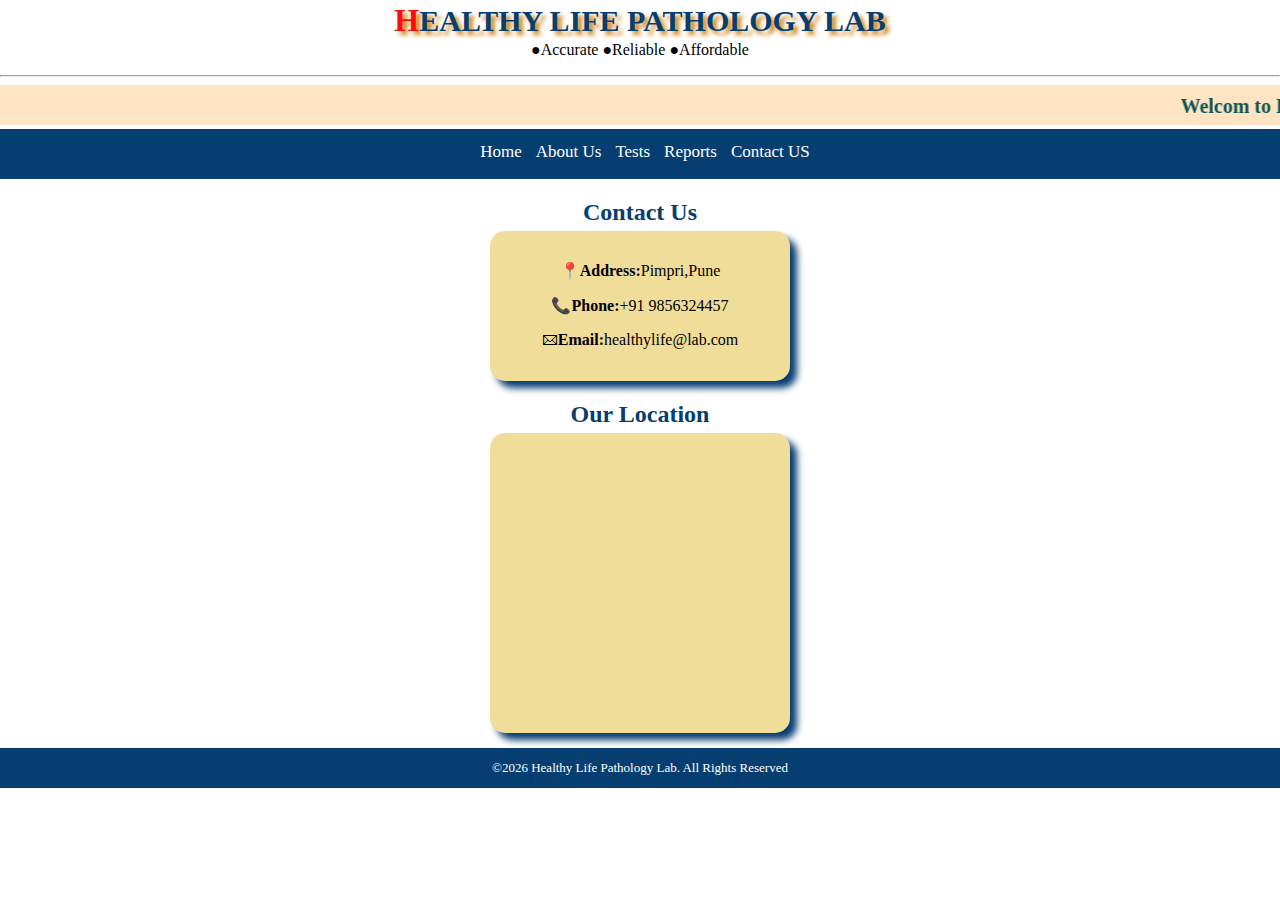
<file: contact.html>
<!DOCTYPE html>
<html lang="en">
<head>
    <meta charset="UTF-8">
    <meta name="viewport" content="width=device-width, initial-scale=1.0">
    <title>Contact Us</title>
    <link rel="stylesheet" href="css/style.css">
</head>
<body>
    <!-- Header Section Start -->
    <header>
        <h1>Healthy Life Pathology Lab</h1>
        <p>&#9679;Accurate &#9679;Reliable &#9679;Affordable</p>
        <hr>
        <marquee scrollamount="13">
          <h4>Welcom to Healthy Life Pathology Lab!</h4>
        </marquee>  
        <!-- Navigation bar -->
        <nav>
            <a href="index.html">Home</a>
            <a href="about.html">About Us</a>
            <a href="test.html">Tests</a>
            <a href="report.html">Reports</a>
            <a href="contact.html">Contact US</a>
        </nav>
    </header>
   <!-- Header Section End -->
    
   <!-- Main Section Start -->
    <main>
        <!-- Contact Section -->
            <section>
              <h2>Contact Us</h2>
              <div class="contact">
                <p id="c_text">&#128205;<strong>Address:</strong>Pimpri,Pune</p>

                <p>&#128222;<strong>Phone:</strong>+91 9856324457</p>

                <p>&#128386;<strong>Email:</strong>healthylife@lab.com</p>
              </div>
              <h2>Our Location</h2>
              <div class="contact" id="map">
                <iframe id="g_map" src="https://www.google.com/maps/embed?pb=!1m18!1m12!1m3!1d7561.
                637129323634!2d73.79746566147737!3d18.627228729656053!2m3!1f0!2f0!3f0!3m2!1i1024!2i768!4f13.1!3m3!1m2!
                1s0x3bc2b92088476d73%3A0x3770bad11b1f5531!2sLupin%20Diagnostics%20%7C%20Pathology%20Lab%20%26%20
                Full%20Body%20Checkup%20in%20Pimpri!5e0!3m2!1sen!2sin!4v1767777246232!5m2!1sen!2sin" 
                allowfullscreen="" loading="lazy" referrerpolicy="no-referrer-when-downgrade"></iframe>
              </div>
            </section>
    </main>
   <!--Main Section End  -->

   <!-- Footer Section Start -->
    <footer id="foot">
        <p>&#169;2026 Healthy Life Pathology Lab. All Rights Reserved</p>
    </footer>
   <!-- Footer Section End -->
</body>
</html>
</file>
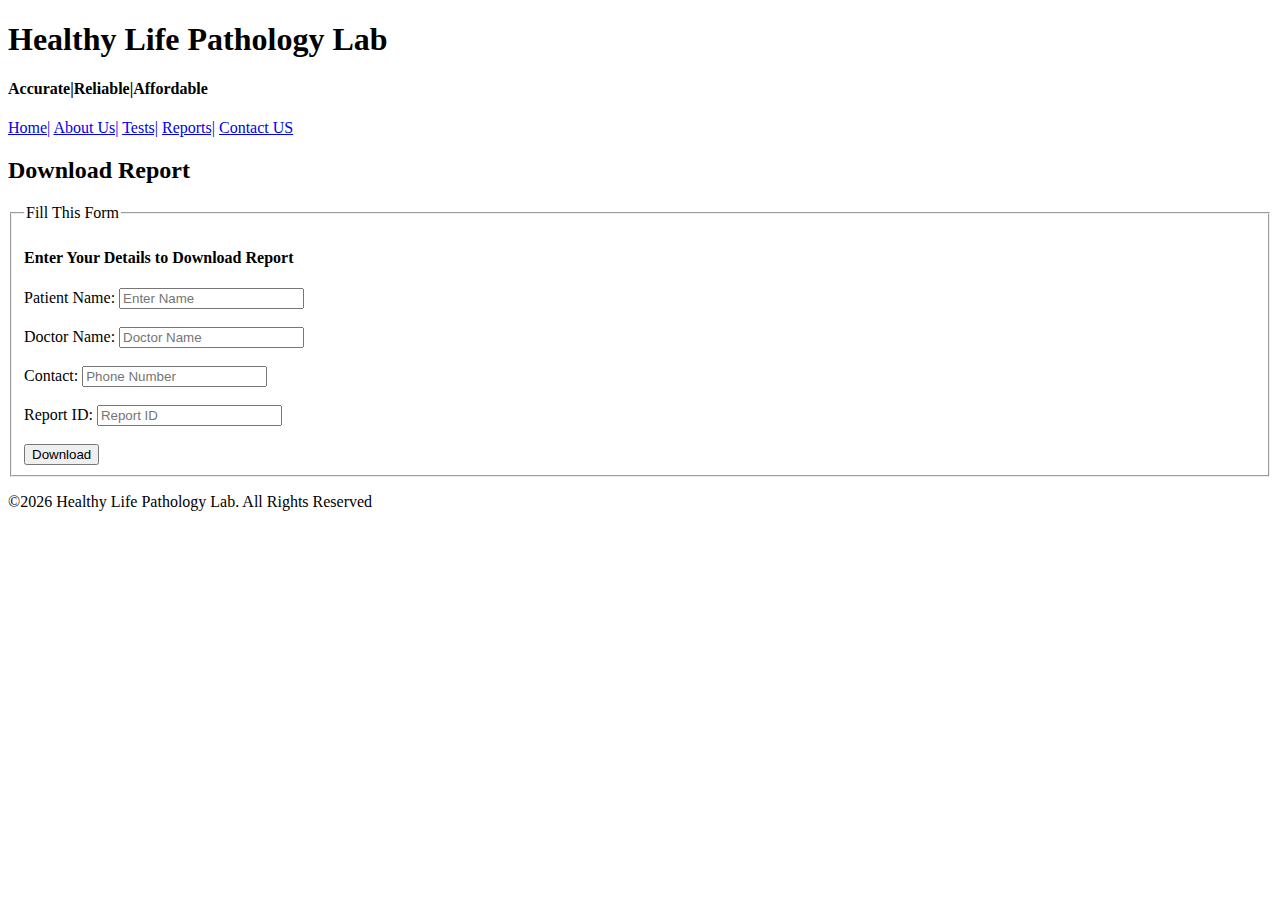
<file: report.html>
<!DOCTYPE html>
<html lang="en">
<head>
    <meta charset="UTF-8">
    <meta name="viewport" content="width=device-width, initial-scale=1.0">
    <title>Report</title>
</head>
<body>
    <!-- Header Section Start -->
    <header>
        <h1>Healthy Life Pathology Lab</h1>
        <h4>Accurate|Reliable|Affordable</h4>
        <nav>
            <a href="index.html">Home|</a>
            <a href="about.html">About Us|</a>
            <a href="test.html">Tests|</a>
            <a href="report.html">Reports|</a>
            <a href="contact.html">Contact US</a>
        </nav>
    </header>
   <!-- Header Section End -->

   <!-- Main Section Start -->
    <main>
        <!-- Report Section -->
           <section>
             <h2>Download Report</h2>
             <fieldset>
                <legend>Fill This Form</legend>
                <form>
                <h4>Enter Your Details  to Download Report</h4>
                <label>Patient Name:</label>
                <input type="text" placeholder="Enter Name"><br><br>

                <label>Doctor Name:</label>
                <input type="text" placeholder="Doctor Name"><br><br>

                <label>Contact:</label>
                <input type="tel" placeholder="Phone Number"><br><br>

                <label>Report ID:</label>
                <input type="number" placeholder="Report ID"><br><br>

                <button  type="submit">Download</submit>
             </form>
             </fieldset>
                
           </section>

    </main>
    <!-- Main Section End -->

    <!-- Footer Section Start -->
    <footer>
        <p>&#169;2026 Healthy Life Pathology Lab. All Rights Reserved</p>
    </footer>
    <!-- Footer Section End -->
    
</body>
</html>
</file>
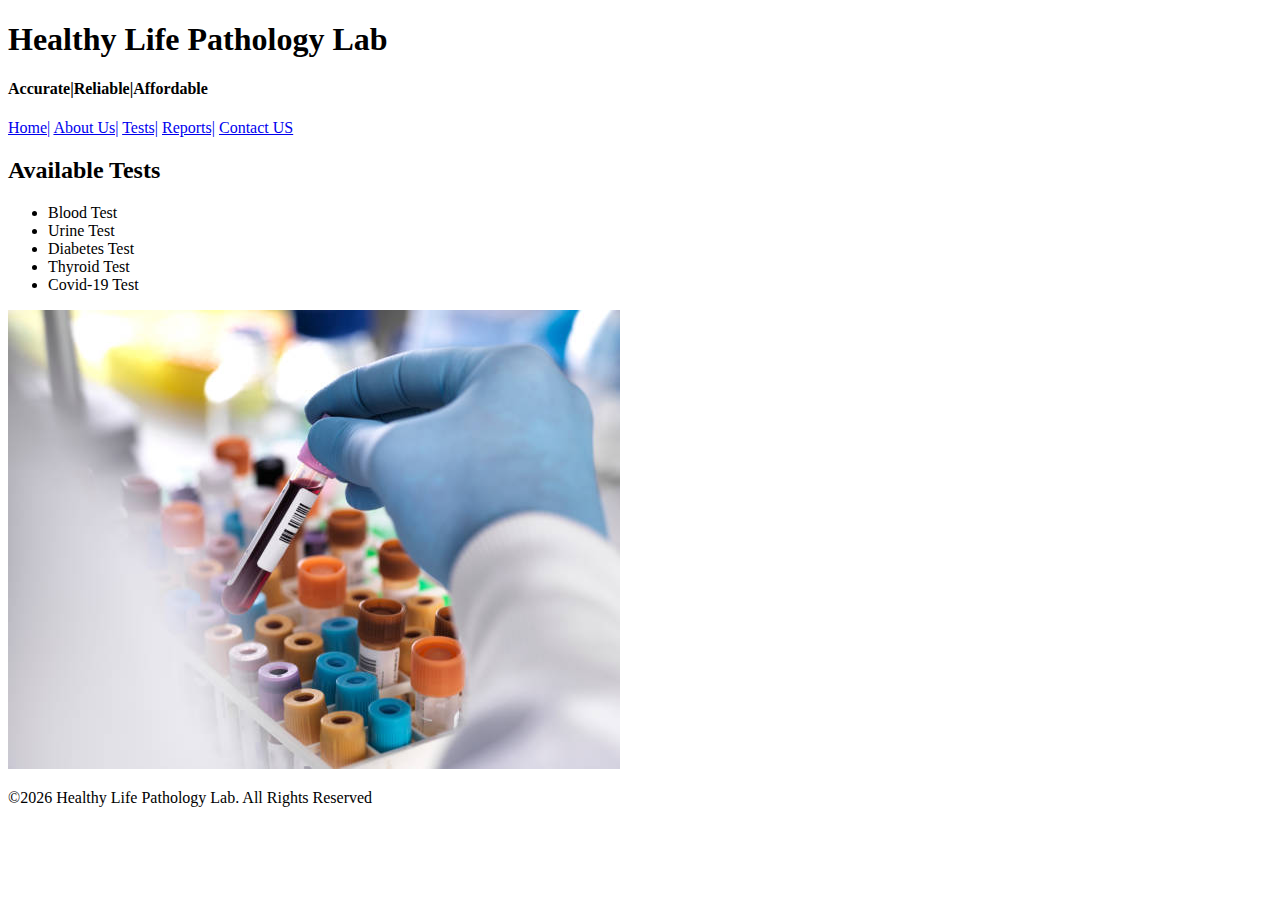
<file: test.html>
<!DOCTYPE html>
<html lang="en">
<head>
    <meta charset="UTF-8">
    <meta name="viewport" content="width=device-width, initial-scale=1.0">
    <title>Tests</title>
</head>
<body>
    <!-- Header Section Start -->
    <header>
        <h1>Healthy Life Pathology Lab</h1>
        <h4>Accurate|Reliable|Affordable</h4>
        <nav>
            <a href="index.html">Home|</a>
            <a href="about.html">About Us|</a>
            <a href="test.html">Tests|</a>
            <a href="report.html">Reports|</a>
            <a href="contact.html">Contact US</a>
        </nav>
    </header>
   <!-- Header Section End -->

   <!-- Main Section Start  -->
    <main>
        <!-- Test Section -->
          <section>
            <h2>Available Tests</h2>
            <ul>
                <li>Blood Test</li>
                <li>Urine Test</li>
                <li>Diabetes Test</li>
                <li>Thyroid Test</li>
                <li>Covid-19 Test</li>
            </ul>
            <picture>
                <img src="images/blood.jpg">
            </picture>
          </section>
    </main>
    <!-- Main Section end -->
     <!-- Footer Section Start -->
    <footer>
        <p>&#169;2026 Healthy Life Pathology Lab. All Rights Reserved</p>
    </footer>
   <!-- Footer Section End -->
    
</body>
</html>
</file>
<file: css/style.css>
/* Header Section  */

*{
  font-family:'Times New Roman', Times, serif;
  box-sizing: border-box;
}

html, body  {
  width: 100%;
  margin: 0;
  padding: 0;
  overflow-x: hidden;
}
/* .logo{
    text-align: center;
}
.logo img{
    height:80px;
    width:100px;     
} */

h1{
    color: rgb(7, 62, 113);
    font-size: 30px;
    text-shadow: 4px 4px 4px rgb(206, 126, 14);
    text-align: center;
    text-transform: uppercase;
    margin: 2px;
}
h1::first-letter{
    color: rgb(255, 11, 11);
    font-size: 32px;
}
.outside_ul{
    margin-top: 2px;
    text-align: center;
    color:rgb(5, 50, 93);
    list-style: none;
    line-height: 25px;
    font-size: 25px;
}
.list_space{
    list-style: none;
    color: rgb(255, 110, 0);
}
p{
    text-align: center;
    margin-top: 2px;
}
.main{
    margin-top: 0px;
}

/* hr{
    margin-top: 1px;
    color:rgba(100, 94, 94, 0.977);
    size:3;
    
} */
marquee{
    margin-top: 0px;
    margin-bottom: 0px;
    color:rgb(9, 84, 84);
    background-color: bisque;
    height:40px;
    width:100%;
}
h4{
    margin-top:10px;
    font-size: 20px;
}

/* Navigation bar and Footer section  */
nav{ 
   
    color:white;
    height:50px;
    width:100%;
    background-color:rgb(7, 62, 113) ;
    /* display: flex;
    justify-content: center;
    align-items: center; */
    text-align:center;
    /* padding-left: 12px; */
    padding-top: 13px;
    z-index:1030;
}
#menu{
    padding-left: 10px;
    font-size: 20px;
}

footer{
    color:white;
    height:40px;
    width:100%;
    background-color:rgb(7, 62, 113) ;
    text-align: center;
    padding-top: px;
}
#foot{
    margin-top: 15px;
    padding-top:10px;
    font-size: 13px;
}
a{
    margin-top: 10px;
    color:white;
    font-size: 17px;
    margin-left: 10px;
    text-decoration: none;

}
a:hover{
    color:rgb(255, 115, 0);
}
/* Main section  */
h2,h3{
    color:rgb(7, 62, 113);
    text-align: center;
    margin-bottom: 5px;
}
h2:hover{
    color:rgb(255, 115, 0);
}
button{
    background-color:rgb(7, 62, 113) ;
    color:white;
    height:30px;
    width:150px;
    font-size: 15px;
    font-weight: 500;
    text-align: center;
    border: none;
    border-radius: 10px;
}
button:hover{
    color:rgb(7, 62, 113);
    font-weight: 550;
    background-color: rgb(244, 100, 16);
    transition-duration: 1s;
    transform: translateY(-5px); 
}
iframe,button{
    display: block;
    margin: auto;
}
pre {
  width: 80%;
  background-color: rgb(240, 221, 153);
  padding: 20px;
  margin: 0 auto;
  font-size: 20px;
  line-height: 1.3;  
  box-shadow: 7px 7px 9px rgb(3, 108, 108);
  overflow-x: auto;
  white-space: pre-wrap;
  word-wrap:break-word;
  
}
pre:hover{
    background-color:rgb(18, 150, 150);
    box-shadow: 7px 7px 9px rgb(72, 71, 67) ; 
}

/* About table */
caption{
    color:rgb(7, 62, 113);
    font-size: 20px;
    padding-top: 12px;
}
thead{
    color:rgb(7, 62, 113);
    background-color:rgb(240, 221, 153);
}
/* thead:hover{
    background-color:rgb(7, 62, 113);
    color:rgb(240, 221, 153);
} */
tbody{
    color:rgb(240, 221, 153);
    background-color:rgb(7, 62, 113);  
}
/* tbody:hover{
    background-color:rgb(240, 221, 153);
    color:rgb(7, 62, 113);
} */
table{
    height:200px;
    width:350px;
    text-align: center;
    margin: auto; 
}
td{
    margin-left: 15px;
}
.img-size{
    height:350px;
    width:350px;
    margin: auto;
    box-shadow: 7px 7px 7px rgb(49, 47, 45);
    /* border: 2px solid rgb(7, 62, 113);
    padding:5px */
    border-radius: 7px;
}
.img-size:hover{
    transform: scale(1.0985);
}
.hero{
    height:400px;
    width: 100%;
    background-image: url("/images/hero.png");
    background-repeat: no-repeat;
    background-position:100% 100%;
    background-size:cover;
    margin-top:-30px;
}
#hero_p{
    font-weight: 500;
    font-size: 20px;
}
/* .hero_text{
    text-align: right;
    
} */
.test{
    display: flex;
    justify-content: space-evenly;
    flex-wrap: wrap;
}
figcaption{
    color:rgb(7, 62, 113);
    text-align: center;
    padding-top: 20px;
    padding-bottom:20px;
    font-size: 20px;
}
figcaption:hover{
    color:rgb(255, 115, 0);
}
legend{
    text-align: center;
    font-size: 20px;
    color:rgb(7, 62, 113);
}
fieldset{
    width:20%;
    display: flex;
    justify-content: center;
}
.form_box{
    display: flex;
    justify-content: center;
    height:350px;
}
label{
    font-size: 20px;
}
input{
    height:30px;
    font-size: 20px;
    text-align: center;
    background-color:rgb(255, 115, 0) ;
    color:rgb(7, 62, 113);
    border:none;
    border-radius: 10px;
}

input:focus{
    background-color: rgb(110, 106, 108);
    color:rgb(246, 246, 246);
}

.contact{
    background-color:rgb(240, 221, 153);
    height: 150px;
    width:300px;
    margin: auto;
    box-shadow: 7px 7px 7px rgb(7, 62, 113);
    border-radius: 15px;
}
.contact:hover{
    background-color: rgb(3, 108, 108);
    box-shadow: 7px 7px 7px rgb(240, 221, 153);
    transform: scale(1.2);
}
#c_text{
    padding-top: 30px;
    
}
#map{
    height: 300px;
    width: 300px;
}
#g_map{
    height: 300px; 
    width: 300px;
    border: none;
    border-radius: 15px;
}
#space{
   margin-bottom: 5px;
   padding-top: 150px;
   font-size: 24px;
   color:rgb(7, 62, 113);
   text-align: center;
}

/* psuedo elaments and classes */
::selection{
    color:white;
    background-color: grey;
}
/* input::placeholder{
    background-color: grey;
    color:red;
} */
 ::placeholder{
    color:black;

 }
.social_icons{
    display: flex;
    justify-content: center;
    align-items: center;
    
}
.social_icons  a{
    margin-left: 15px;
    font-size: 30px;
}
.fa-facebook { color: #1877F2; }
.fa-instagram  { color: #E4405F; }
.fa-x-twitter   { color: #0a0707; }
.fa-whatsapp   { color: #0dc20a; }
.fa-youtube    { color: #FF0000; }
.social_icons a:hover{
   color:rgb(255, 115, 0)
}
@media (min-width:200px) and (max-width:393px){
    h1{
        font-size: 20px;
        
    }
    nav{
        z-index: 1030;
    }
    .hero{
        height:200px;
        width: 100%;
        background-repeat: no-repeat;
        background-position:100% 100%;
        background-size:cover;
        margin-top:-25px;
    }
    #space{
        font-size: 17px;
        padding-top: 60px;
    }
    #hero_p{
        font-size: 15px;
    }
    a{
        font-size: 15px;
    }
}
@media (min-width:394px) and (max-width:513px){
    h1{
        font-size: 20px;
    }
    .hero{
        height:350px;
        width: 100%;
        background-repeat: no-repeat;
        background-position:100% 100%;
        background-size:contain;
        margin-top:-135px;
    }
    #space{
        padding-top: 175px;
    }
    a{
        font-size: 17px;
    }
}
@media (min-width:840px) {
    .hero{
       height:550px;
       width: 100%;
       background-repeat: no-repeat;
       background-position:100% 100%;
       background-size:cover;
       /* margin-top:-125px; */
    } 
    #space{
        padding-top: 225px;
    }
  
}
</file>
